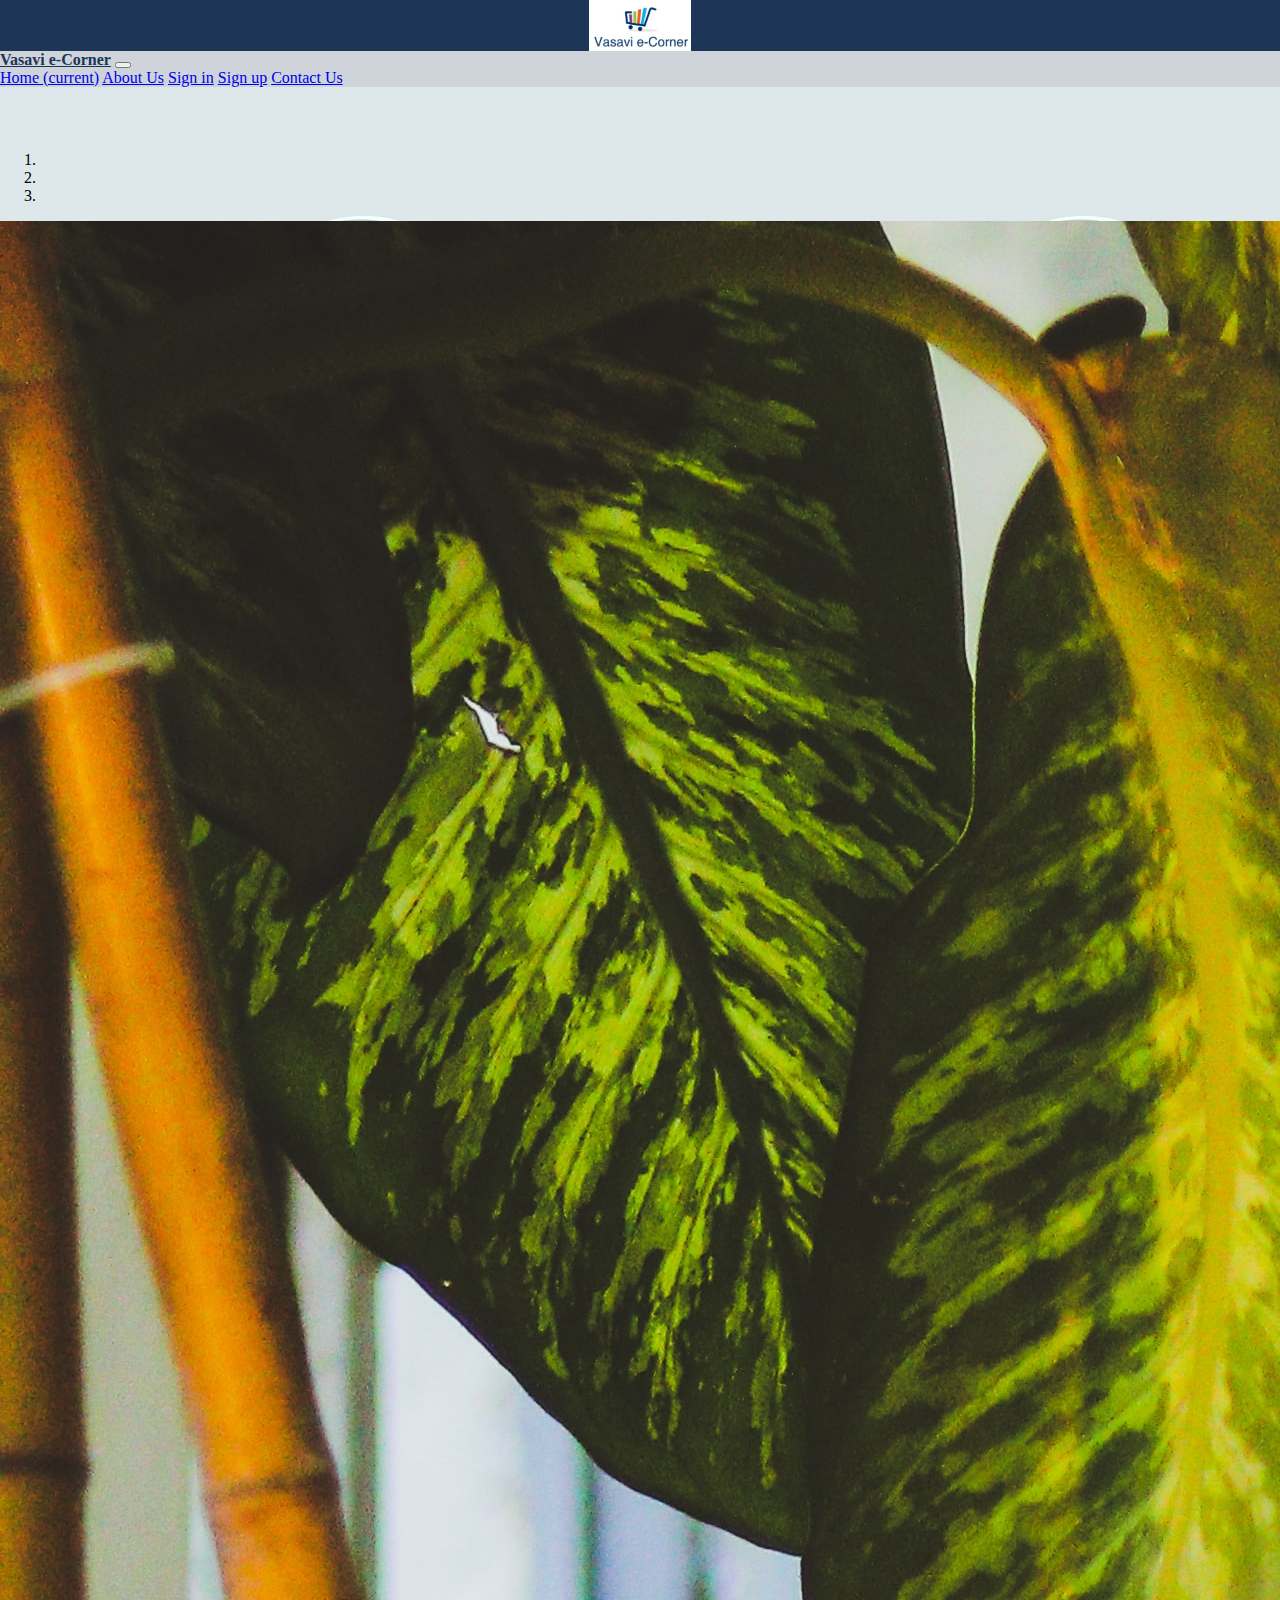
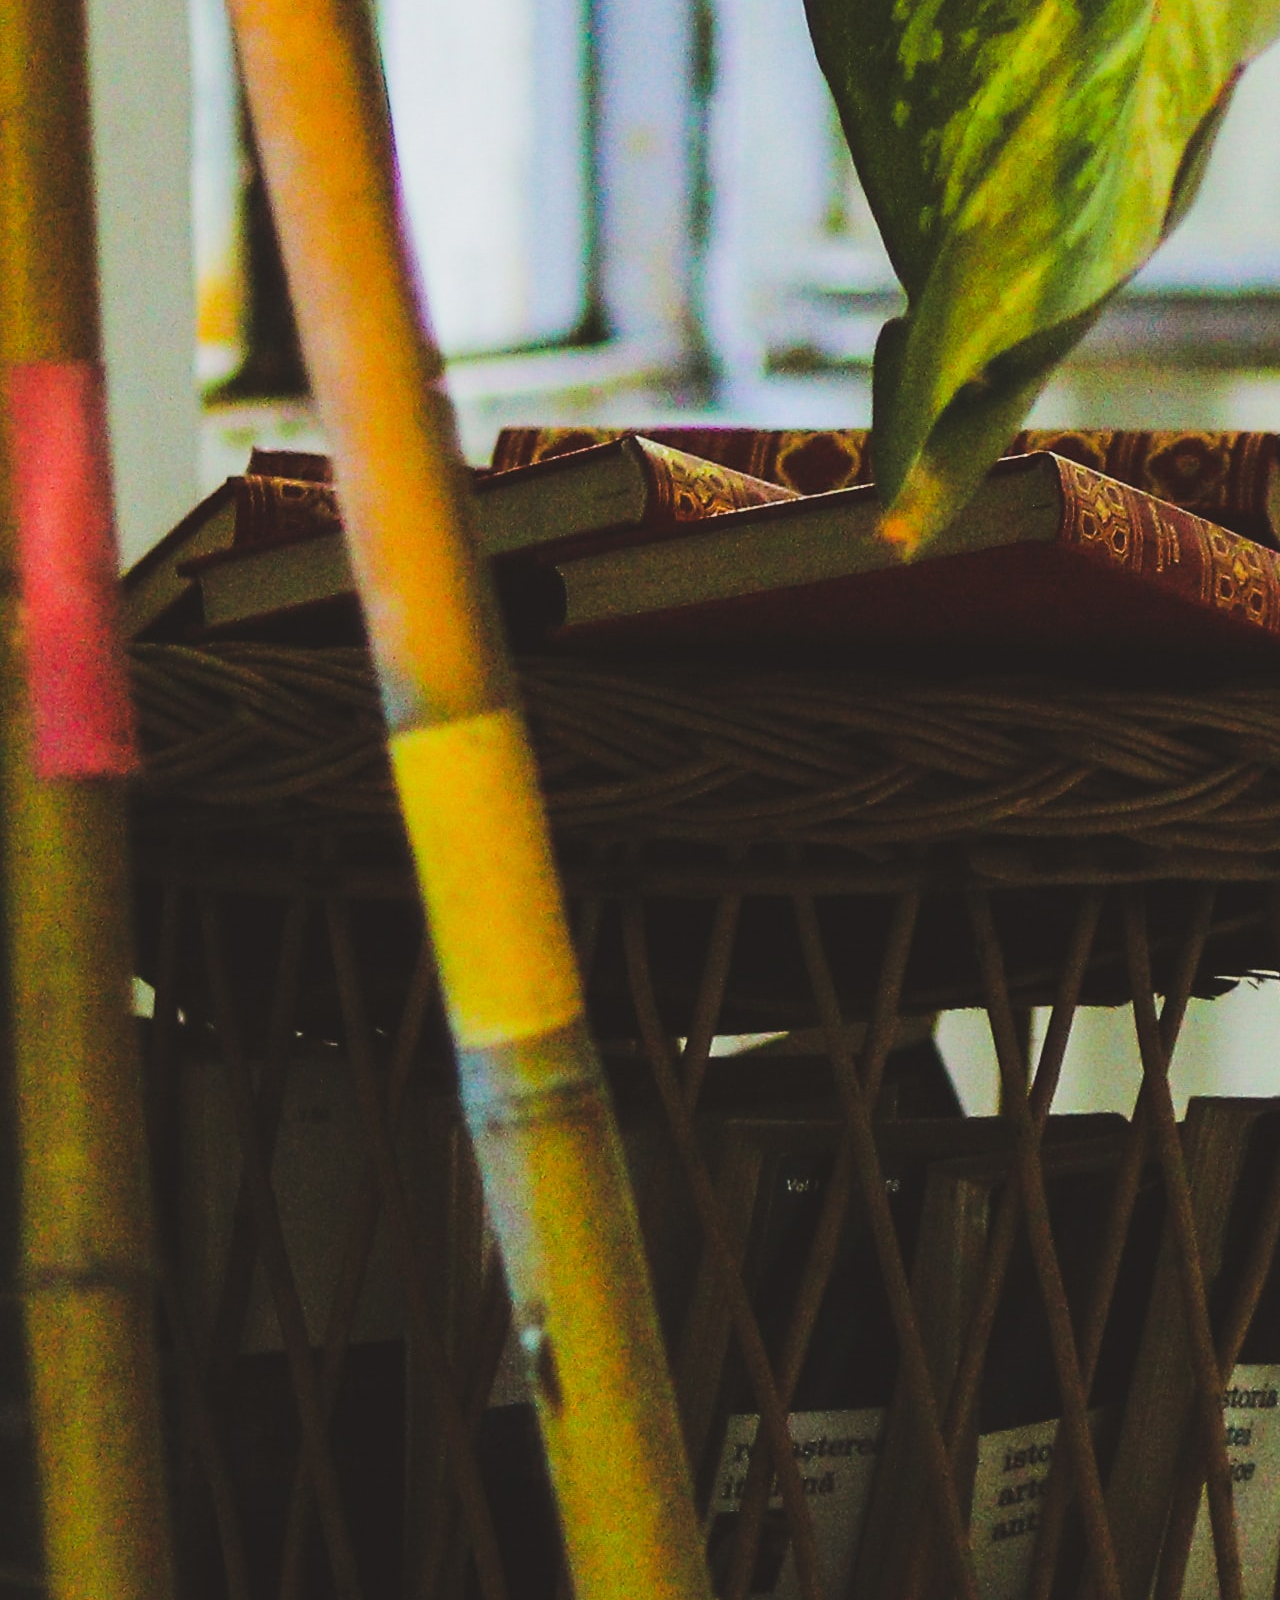
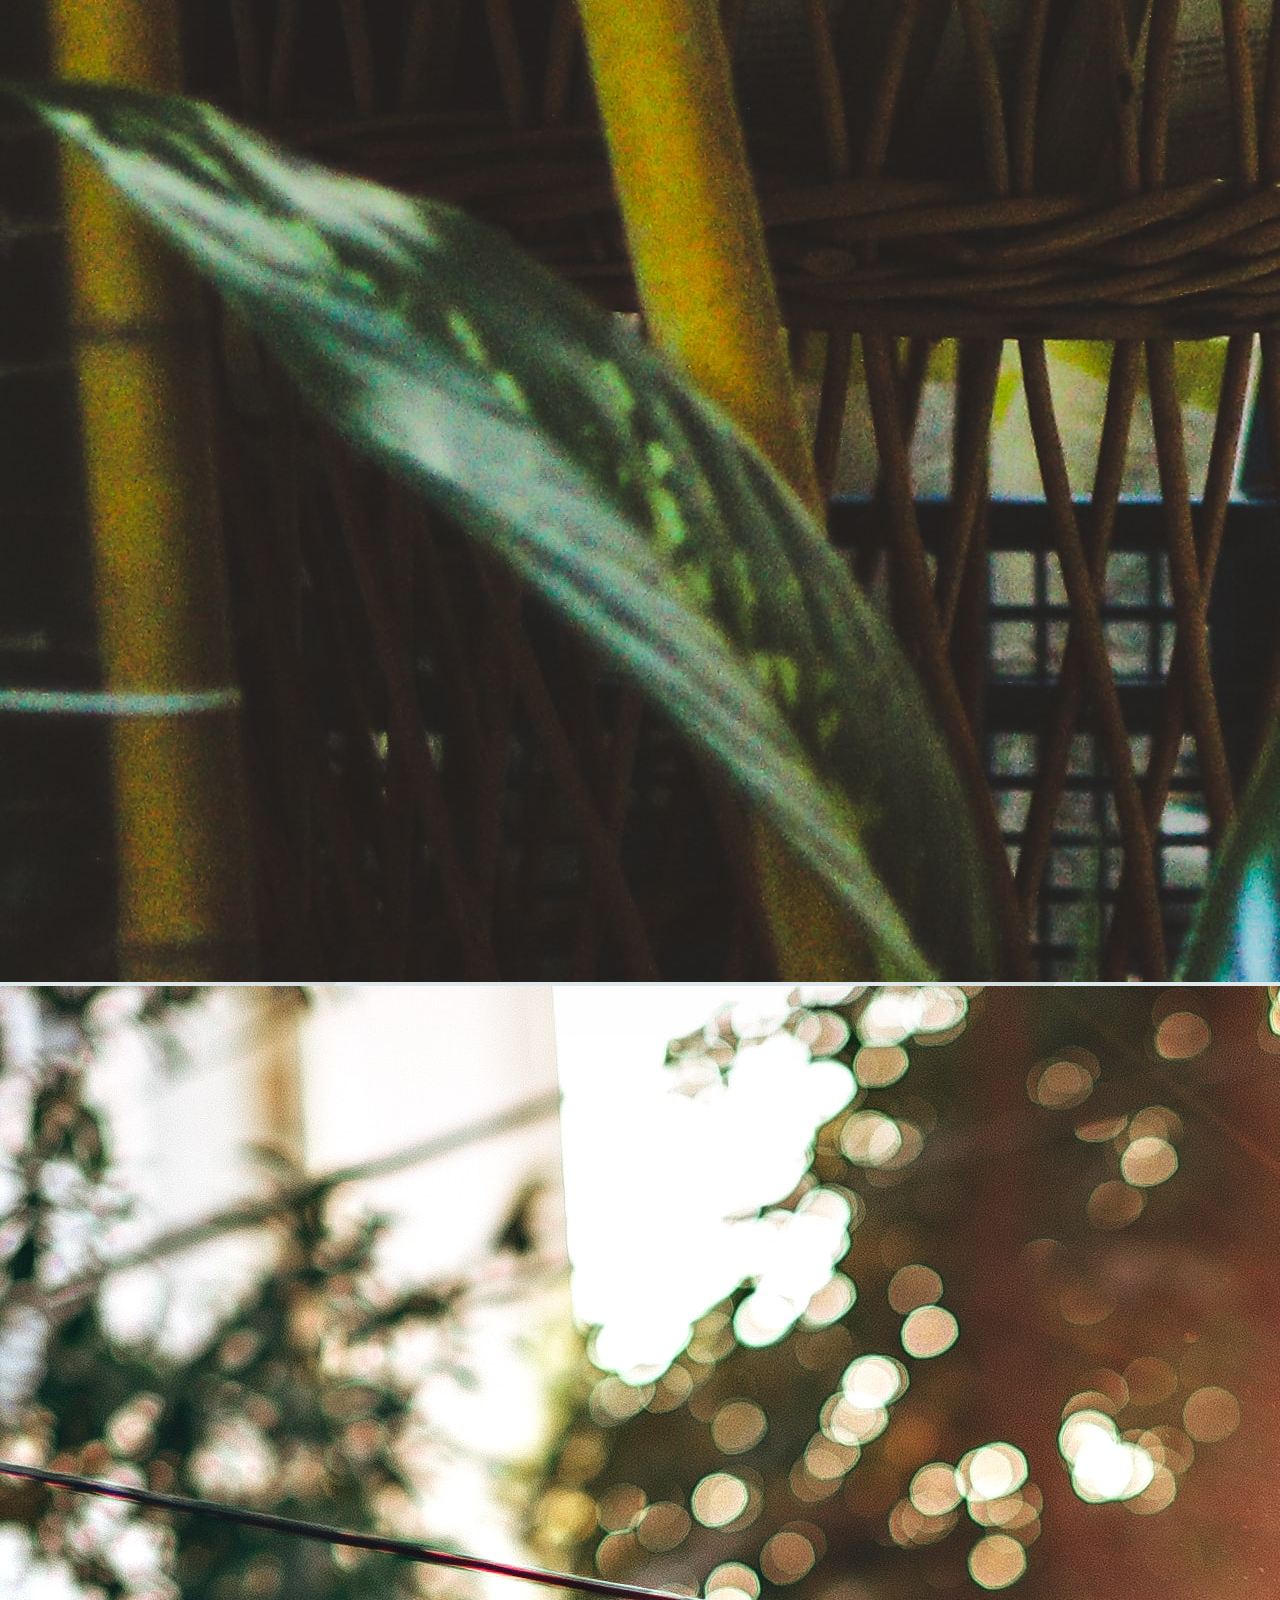
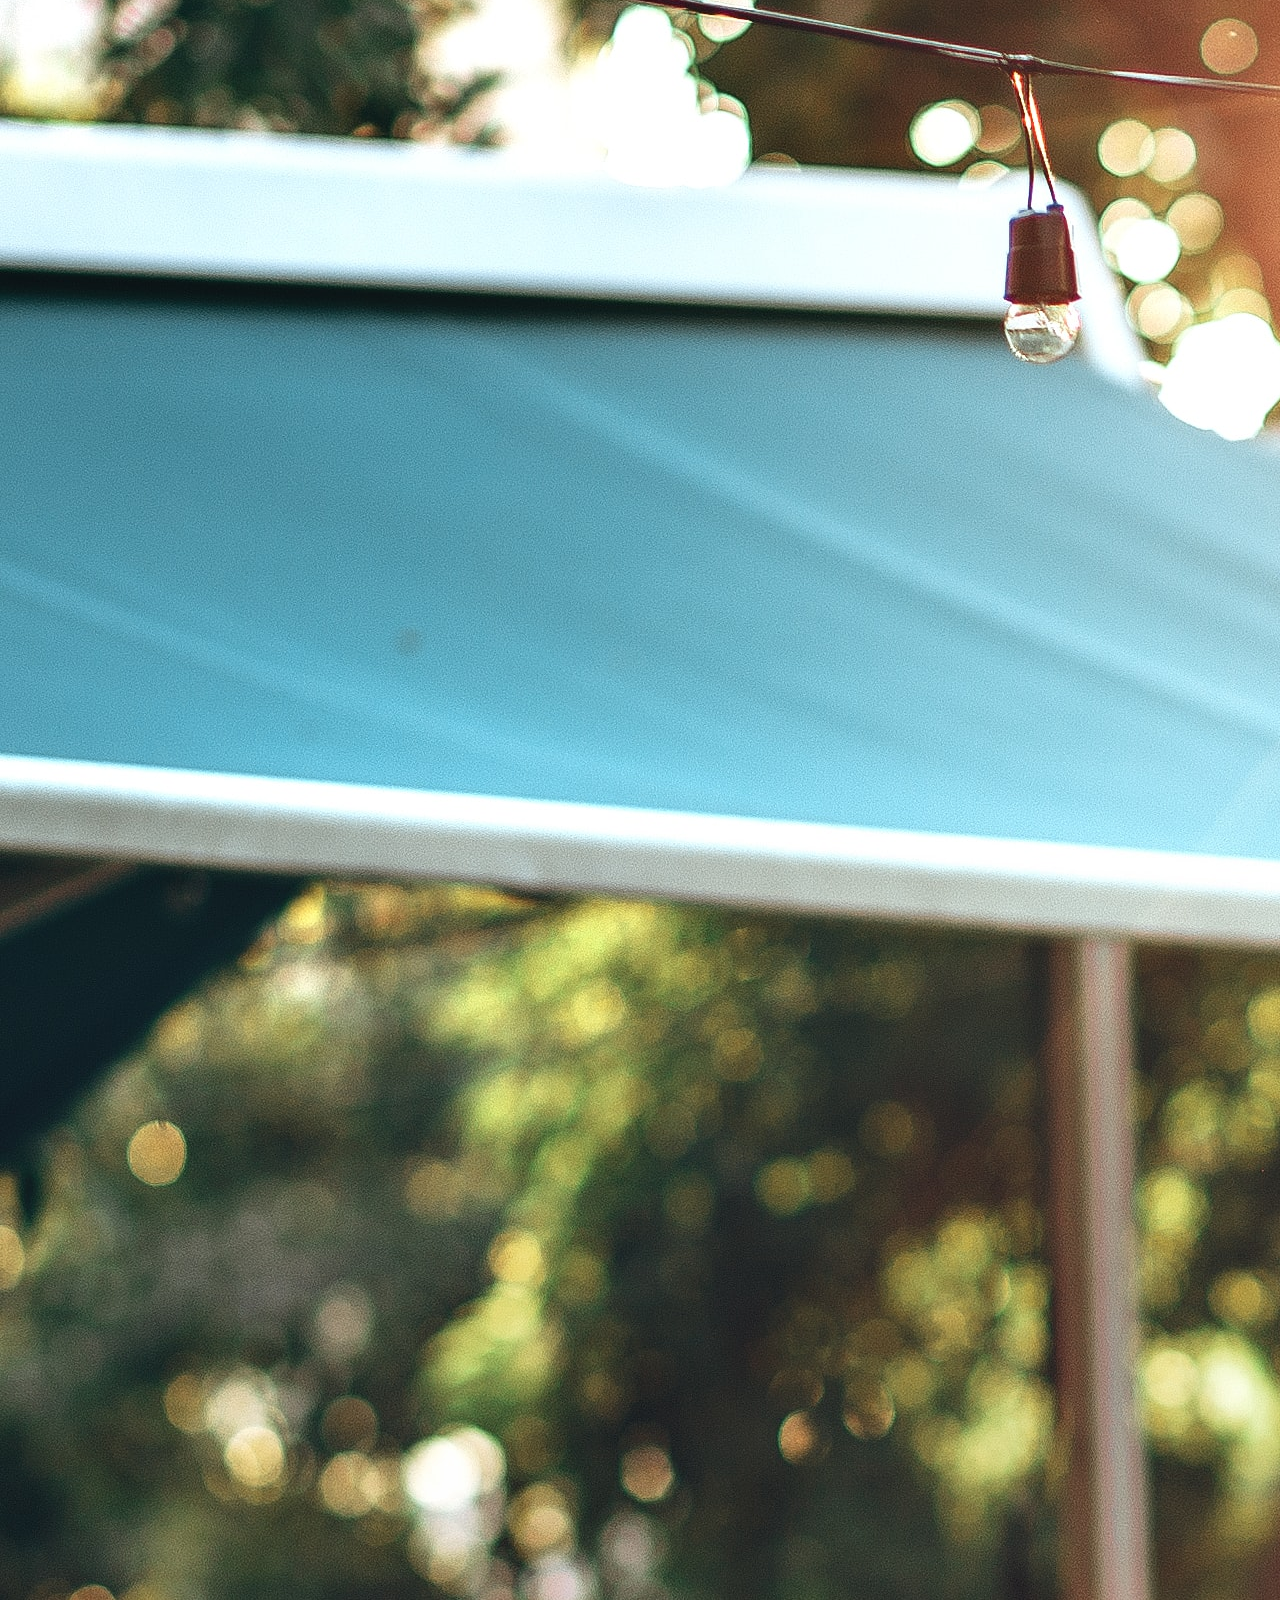
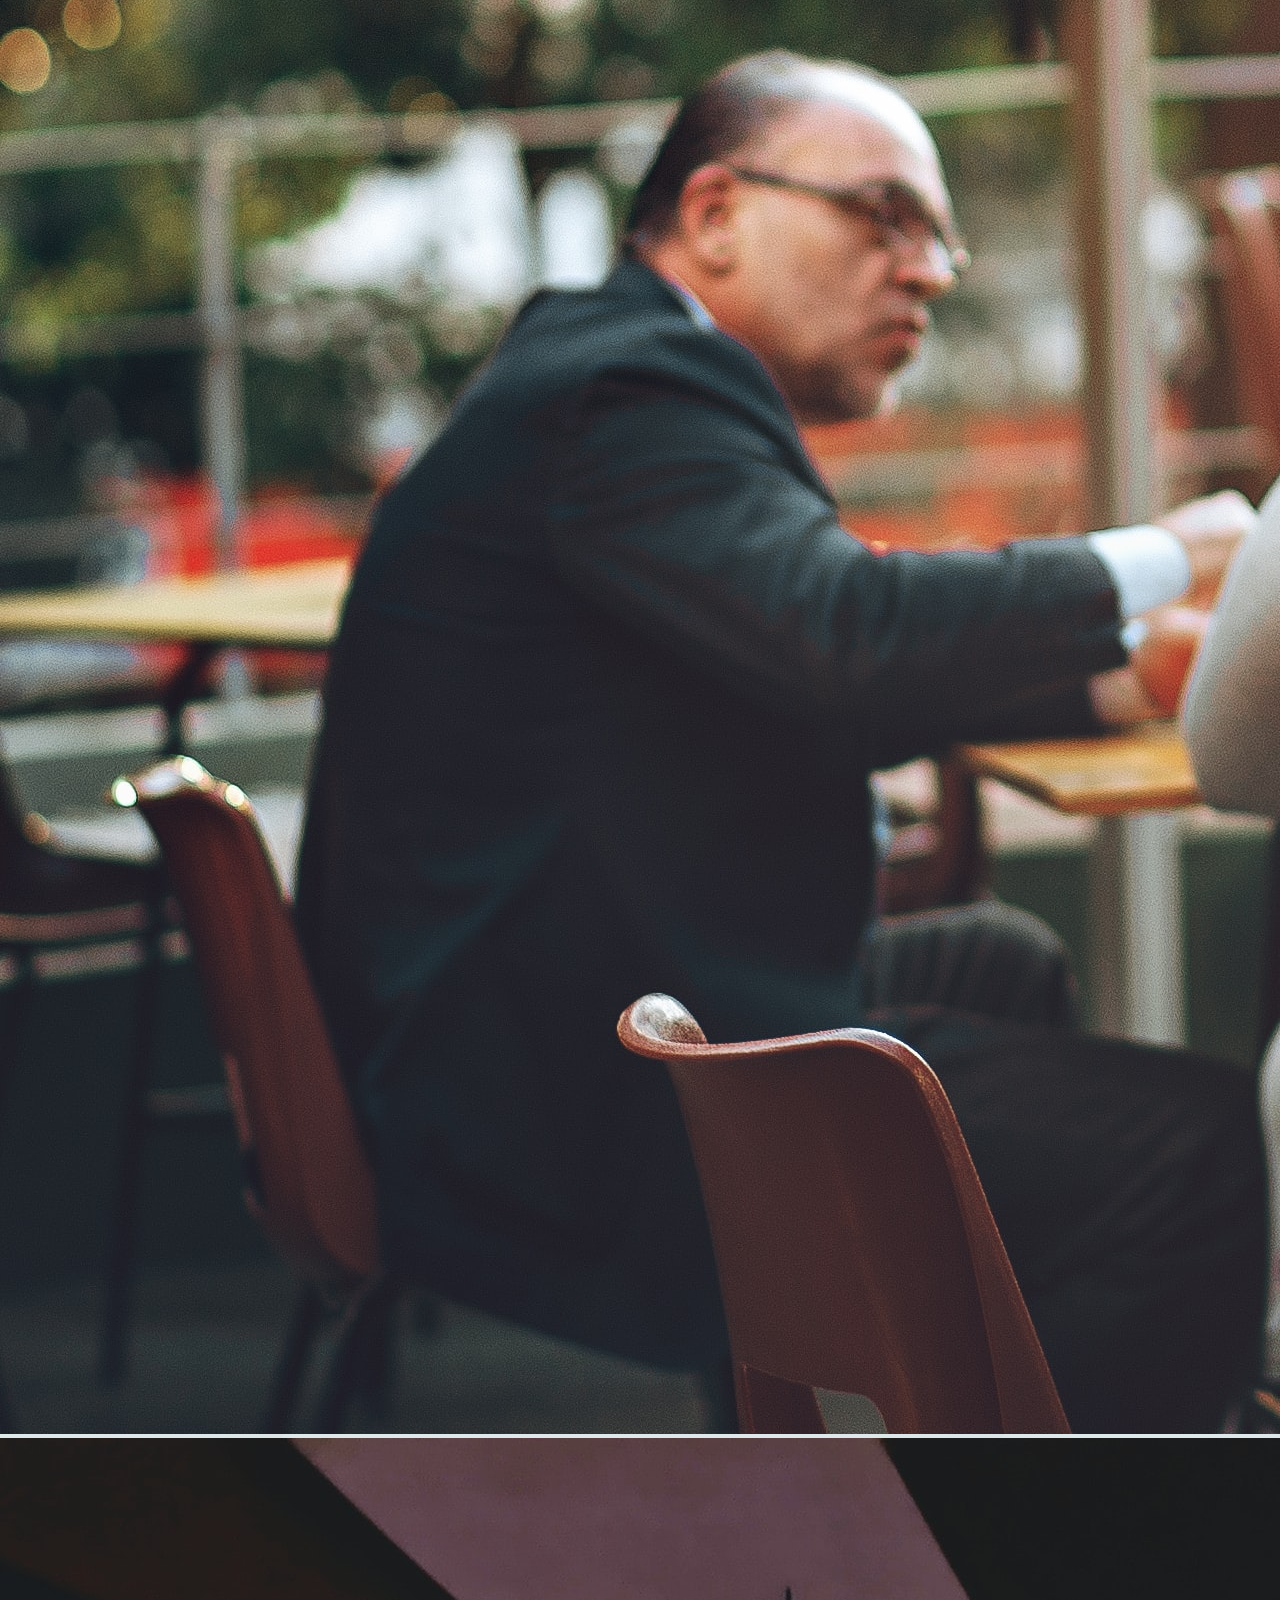
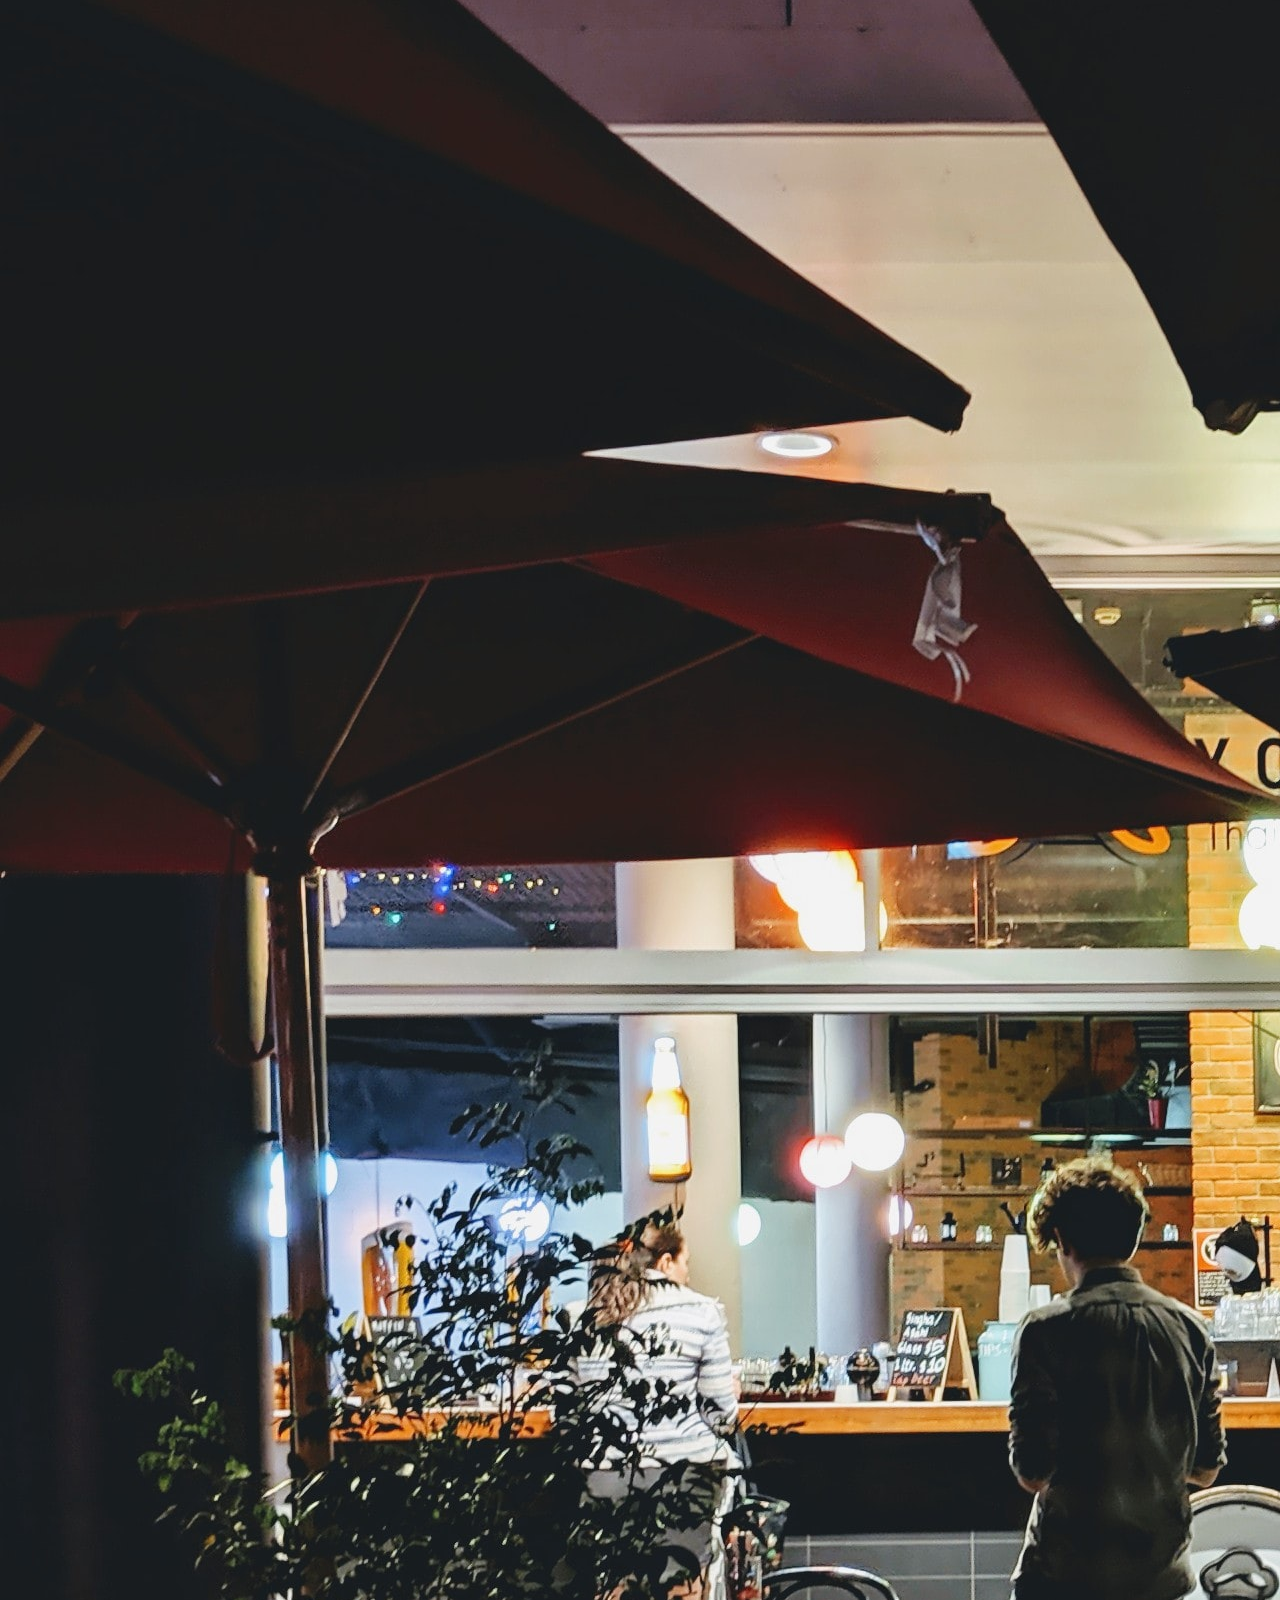
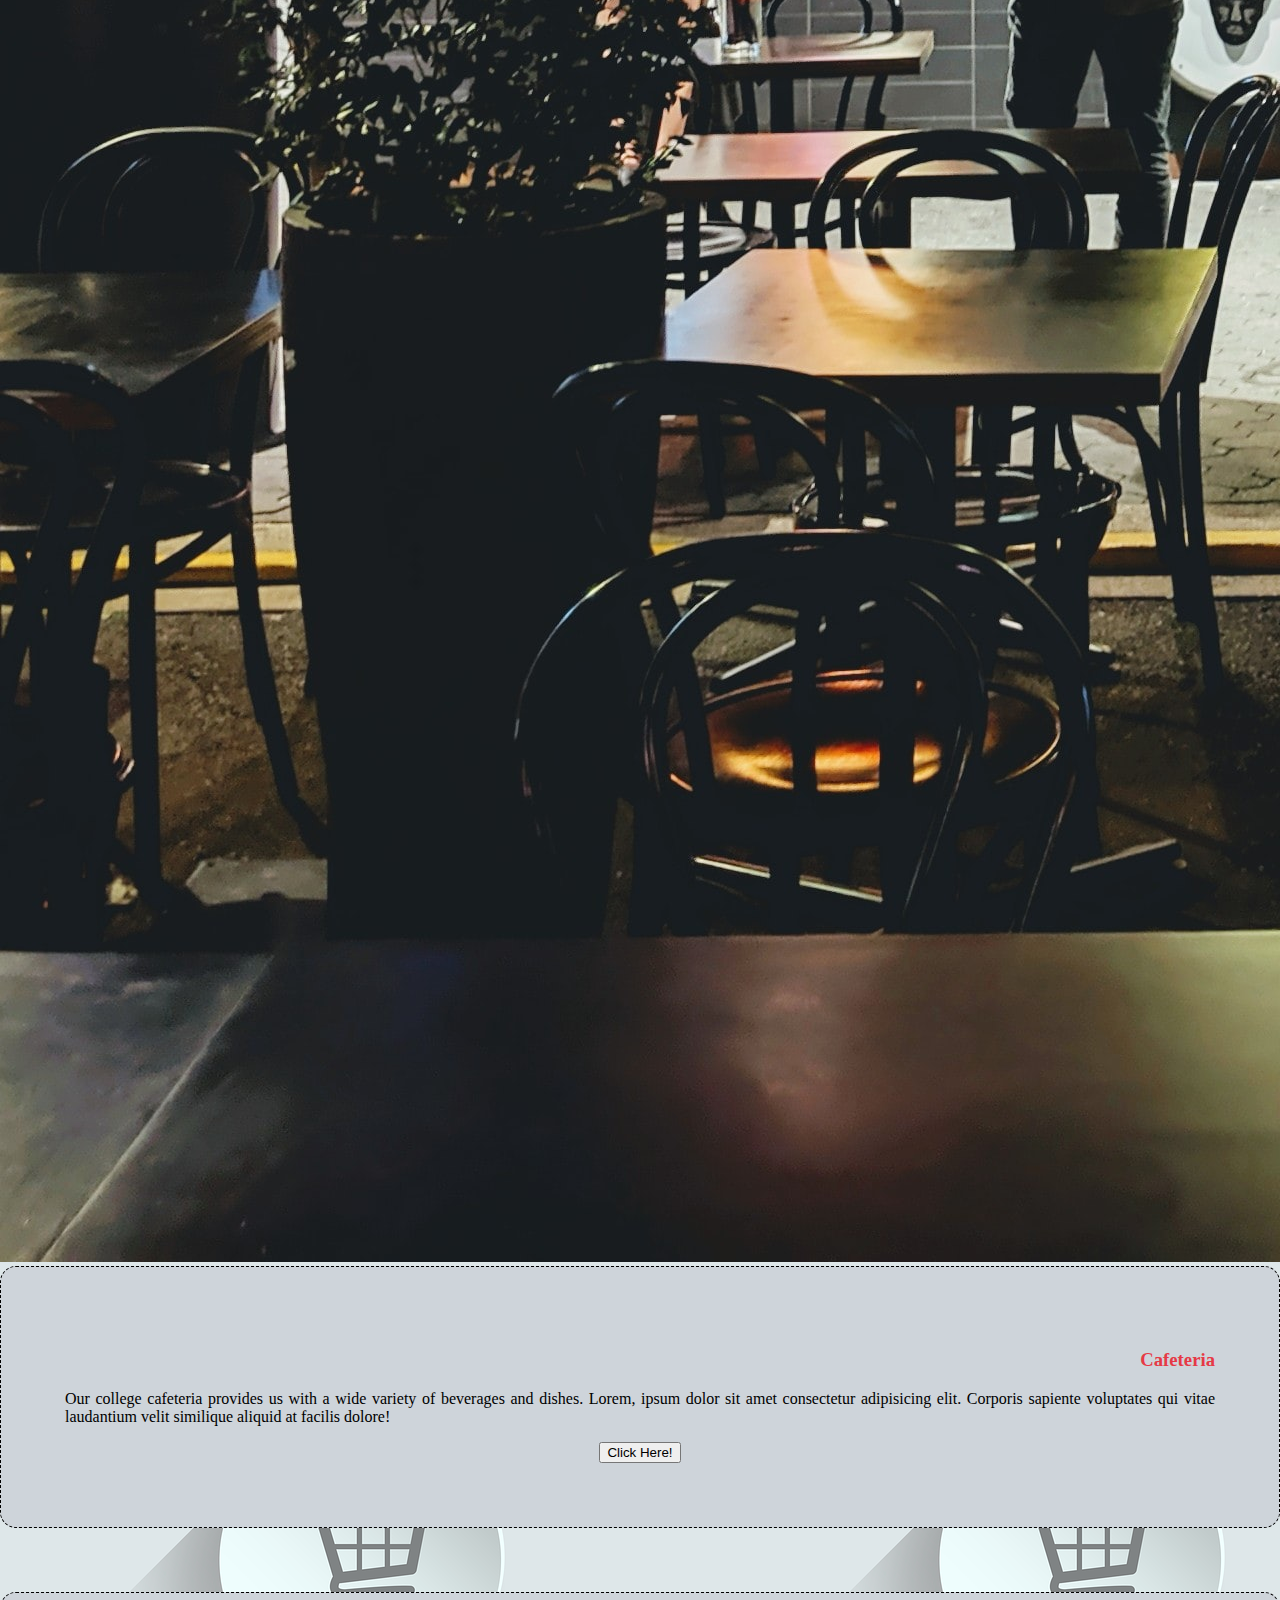
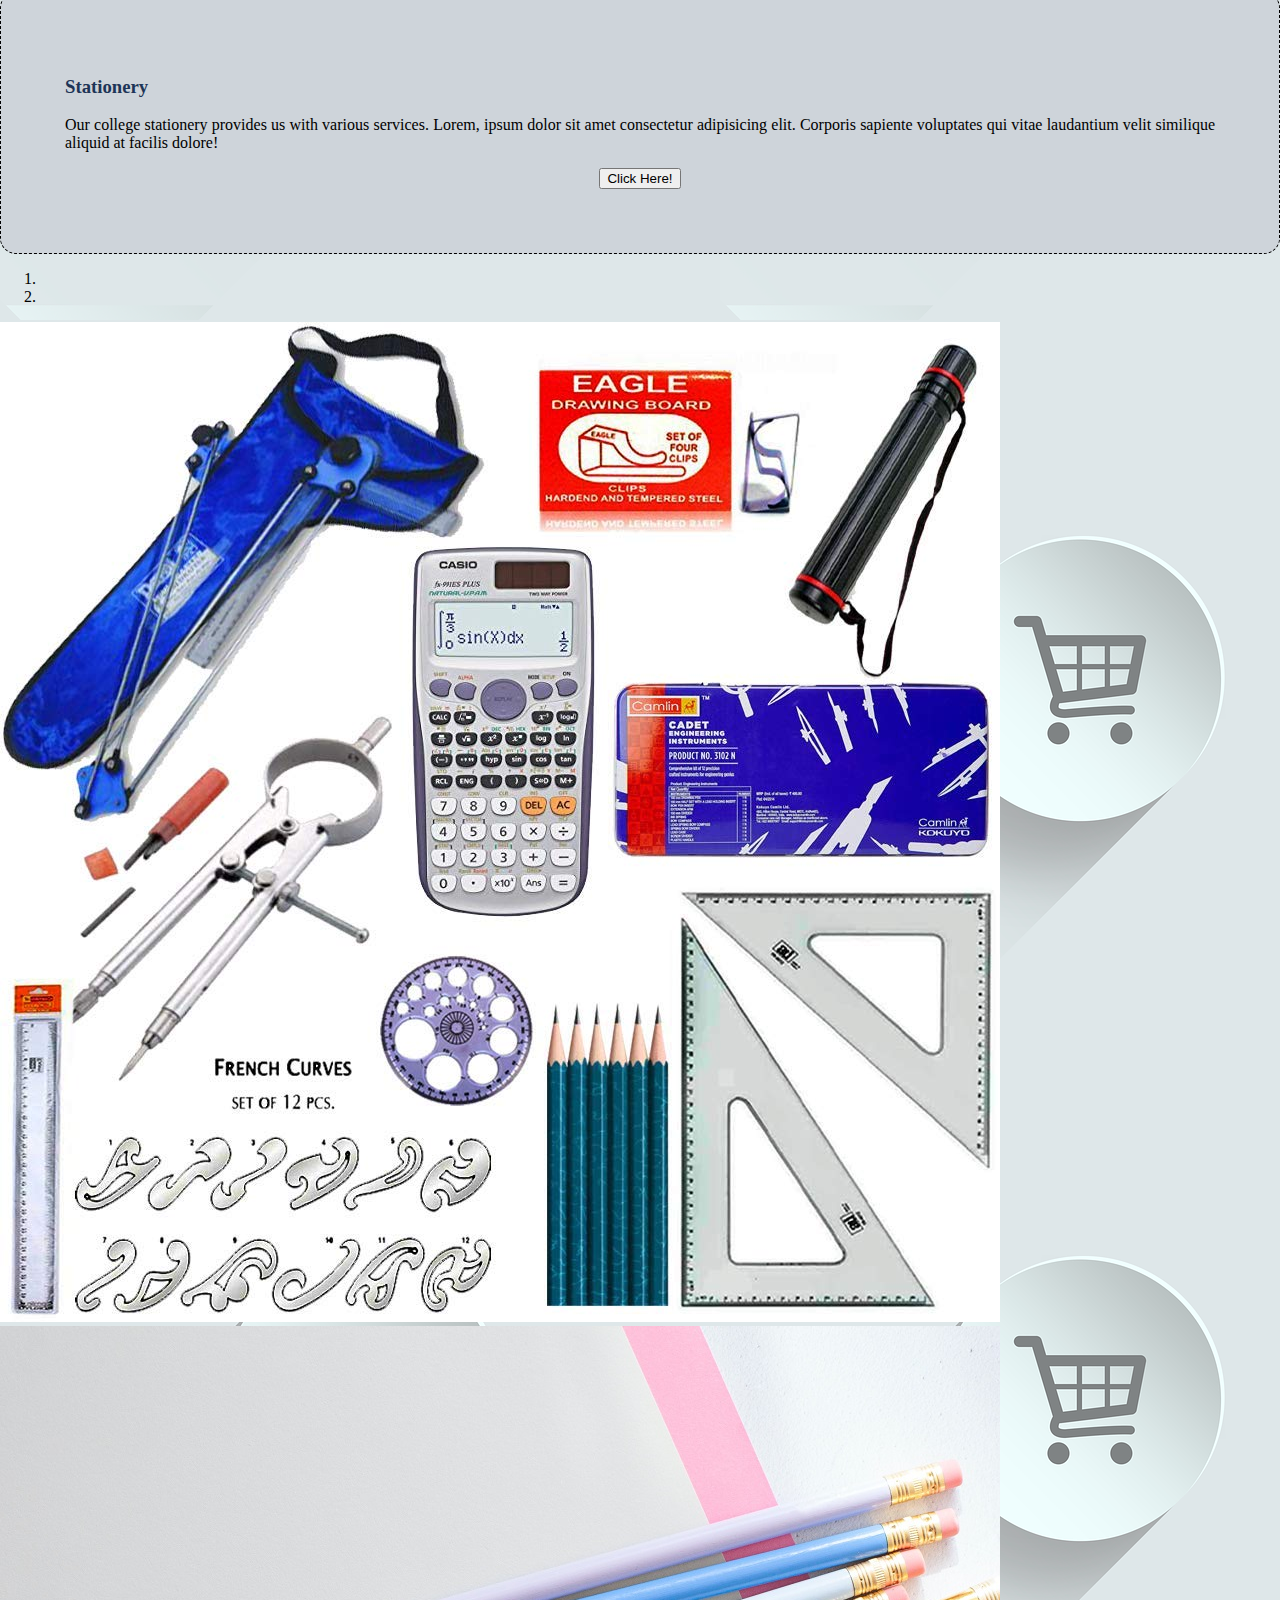
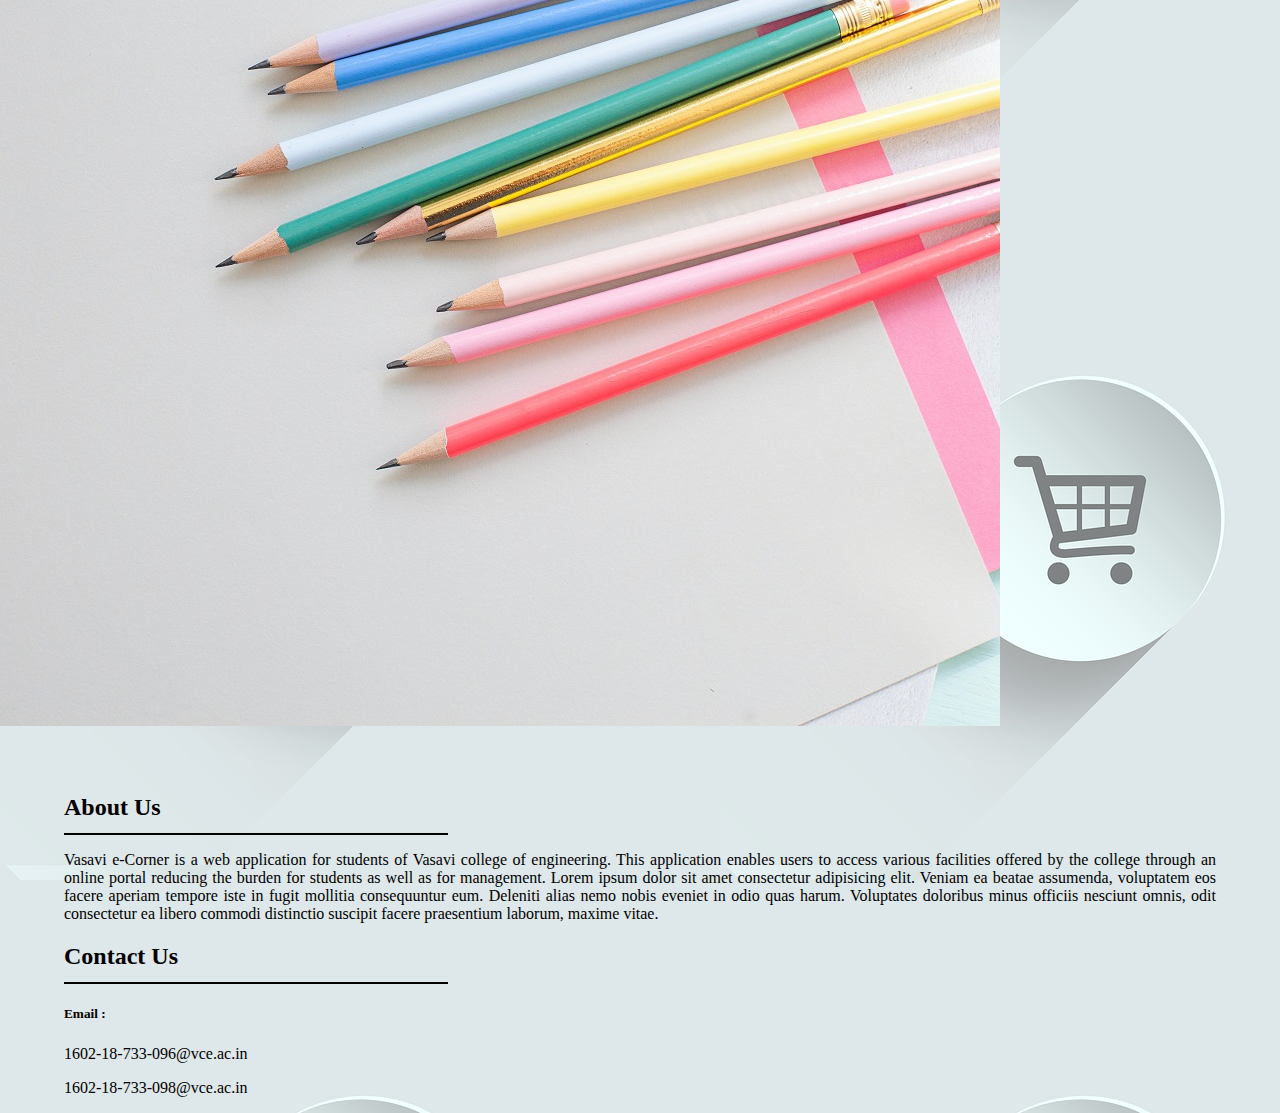
<file: Mini Project/index.html>
<!DOCTYPE html>
<html lang="en">

<head>
  <meta charset="UTF-8">
  <meta name="viewport" content="width=device-width, initial-scale=1.0">
  <link rel="stylesheet" href="https://cdn.jsdelivr.net/npm/bootstrap@4.5.3/dist/css/bootstrap.min.css"
    integrity="sha384-TX8t27EcRE3e/ihU7zmQxVncDAy5uIKz4rEkgIXeMed4M0jlfIDPvg6uqKI2xXr2" crossorigin="anonymous">
    <script src="index_js.js"></script>
    <link rel="stylesheet" href="index_css.css">
  <title>Vasavi e-Corner</title>
</head>

<body>
  <header>
    <img id="logo" src="images/logo.jpg" alt="Logo">
  </header>

  <nav id="nav1" class="navbar navbar-collapse navbar-light sticky-top navbar-expand-lg">
    <a class="navbar-brand" href="#" style="color: #1d3557; font-weight: 650;">Vasavi e-Corner</a>
    <button class="navbar-toggler" type="button" data-toggle="collapse" data-target="#navbarNav"
      aria-controls="navbarNav" aria-expanded="false" aria-label="Toggle navigation">
      <span class="navbar-toggler-icon"></span>
    </button>

    <div class="collapse navbar-collapse" id="navbarNav">
      <div class="navbar-nav">
        <a class="nav-item nav-link active" href="#">Home <span class="sr-only">(current)</span></a>
        <a class="nav-item nav-link" href="#aboutus">About Us</a>
        <a class="nav-item nav-link" href="login.html">Sign in</a>
        <a class="nav-item nav-link" href="signup.html">Sign up</a>
        <a class="nav-item nav-link" href="#contactus">Contact Us</a>

      </div>
    </div>

  </nav>

    <div id="canteencontainer" class="container">
      <div class="row align-items-center">
        <div class="col-md-6">
          <!-- <img class="img-fluid" id="canteen" src="images/Canteen.jpg" alt="Canteen"> -->

          <div id="canteencarousel" class="carousel slide" data-ride="carousel">
            <ol class="carousel-indicators">
              <li data-target="#carouselExampleIndicators" data-slide-to="0" class="active"></li>
              <li data-target="#carouselExampleIndicators" data-slide-to="1"></li>
              <li data-target="#carouselExampleIndicators" data-slide-to="2"></li>
            </ol>
            <div class="carousel-inner">
              <div class="carousel-item active">
                <img class="d-block w-100" src="images/cafe1.jpg" alt="First slide">
              </div>
              <div class="carousel-item">
                <img class="d-block w-100" src="images/cafe2.jpg" alt="Second slide">
              </div>
              <div class="carousel-item">
                <img class="d-block w-100" src="images/cafe3.jpg" alt="Third slide">
              </div>
            </div>
          </div>
        </div>
        <div class="col-md-6">
          <section id="canteeninfo">
            <h3 style="text-align: right; color: #e63946;">Cafeteria</h3>
            <p>Our college cafeteria provides us with a wide variety of beverages and dishes. Lorem, ipsum dolor sit amet consectetur adipisicing elit. Corporis sapiente voluptates qui vitae laudantium velit similique aliquid at facilis dolore!</p>
            <center><button type="button" class="btn btn-outline-danger" onclick="clickEvent1()">Click Here!</button></center>
          </section>
        </div>
      </div>
    </div>

    <div id="stationerycontainer" class="container">
      <div class="row align-items-center">
        <div class="col-md-6">
          <section id="stationeryinfo">
            <h3 style="text-align: left; color: #1d3557;">Stationery</h3>
            <p>Our college stationery provides us with various services. Lorem, ipsum dolor sit amet consectetur adipisicing elit. Corporis sapiente voluptates qui vitae laudantium velit similique aliquid at facilis dolore!</p>
            <center><button type="button" class="btn btn-outline-primary" onclick="clickEvent2()">Click Here!</button></center>
          </section>
        </div>
        <div class="col-md-6">
          <!-- <img class="img-fluid" id="stationery" src="images/Stationery.jpg" alt="Stationery"> -->
          <div id="stationerycarousel" class="carousel slide" data-ride="carousel">
            <ol class="carousel-indicators">
              <li data-target="#carouselExampleIndicators" data-slide-to="0" class="active"></li>
              <li data-target="#carouselExampleIndicators" data-slide-to="1"></li>
              <!-- <li data-target="#carouselExampleIndicators" data-slide-to="2"></li> -->
            </ol>
            <div class="carousel-inner">
              <div class="carousel-item active">
                <img class="d-block w-100" src="images/stat1.jpg" alt="First slide">
              </div>
              <div class="carousel-item">
                <img class="d-block w-100" src="images/stat2.jpg" alt="Second slide">
              </div>
            </div>
          </div>


        </div>
      </div>
    </div>

    <div id="aboutus">
      <h2 >About Us</h2>
      <p>
        Vasavi e-Corner is a web application for students of Vasavi college of engineering. This application enables users to access various facilities offered by the college through an online portal reducing the burden for students as well as for management. Lorem ipsum dolor sit amet consectetur adipisicing elit. Veniam ea beatae assumenda, voluptatem eos facere aperiam tempore iste in fugit mollitia consequuntur eum. Deleniti alias nemo nobis eveniet in odio quas harum. Voluptates doloribus minus officiis nesciunt omnis, odit consectetur ea libero commodi distinctio suscipit facere praesentium laborum, maxime vitae.
      </p>
    </div>

    <div id="contactus">
      <h2 >Contact Us</h2>
      <h5>Email : </h5>
      <p>1602-18-733-096@vce.ac.in</p>
      <p>1602-18-733-098@vce.ac.in</p>
    </div>




    <script src="https://code.jquery.com/jquery-3.5.1.slim.min.js" integrity="sha384-DfXdz2htPH0lsSSs5nCTpuj/zy4C+OGpamoFVy38MVBnE+IbbVYUew+OrCXaRkfj" crossorigin="anonymous"></script>
    <script src="https://cdn.jsdelivr.net/npm/bootstrap@4.5.3/dist/js/bootstrap.bundle.min.js" integrity="sha384-ho+j7jyWK8fNQe+A12Hb8AhRq26LrZ/JpcUGGOn+Y7RsweNrtN/tE3MoK7ZeZDyx" crossorigin="anonymous"></script>
</body>

</html>
</file>
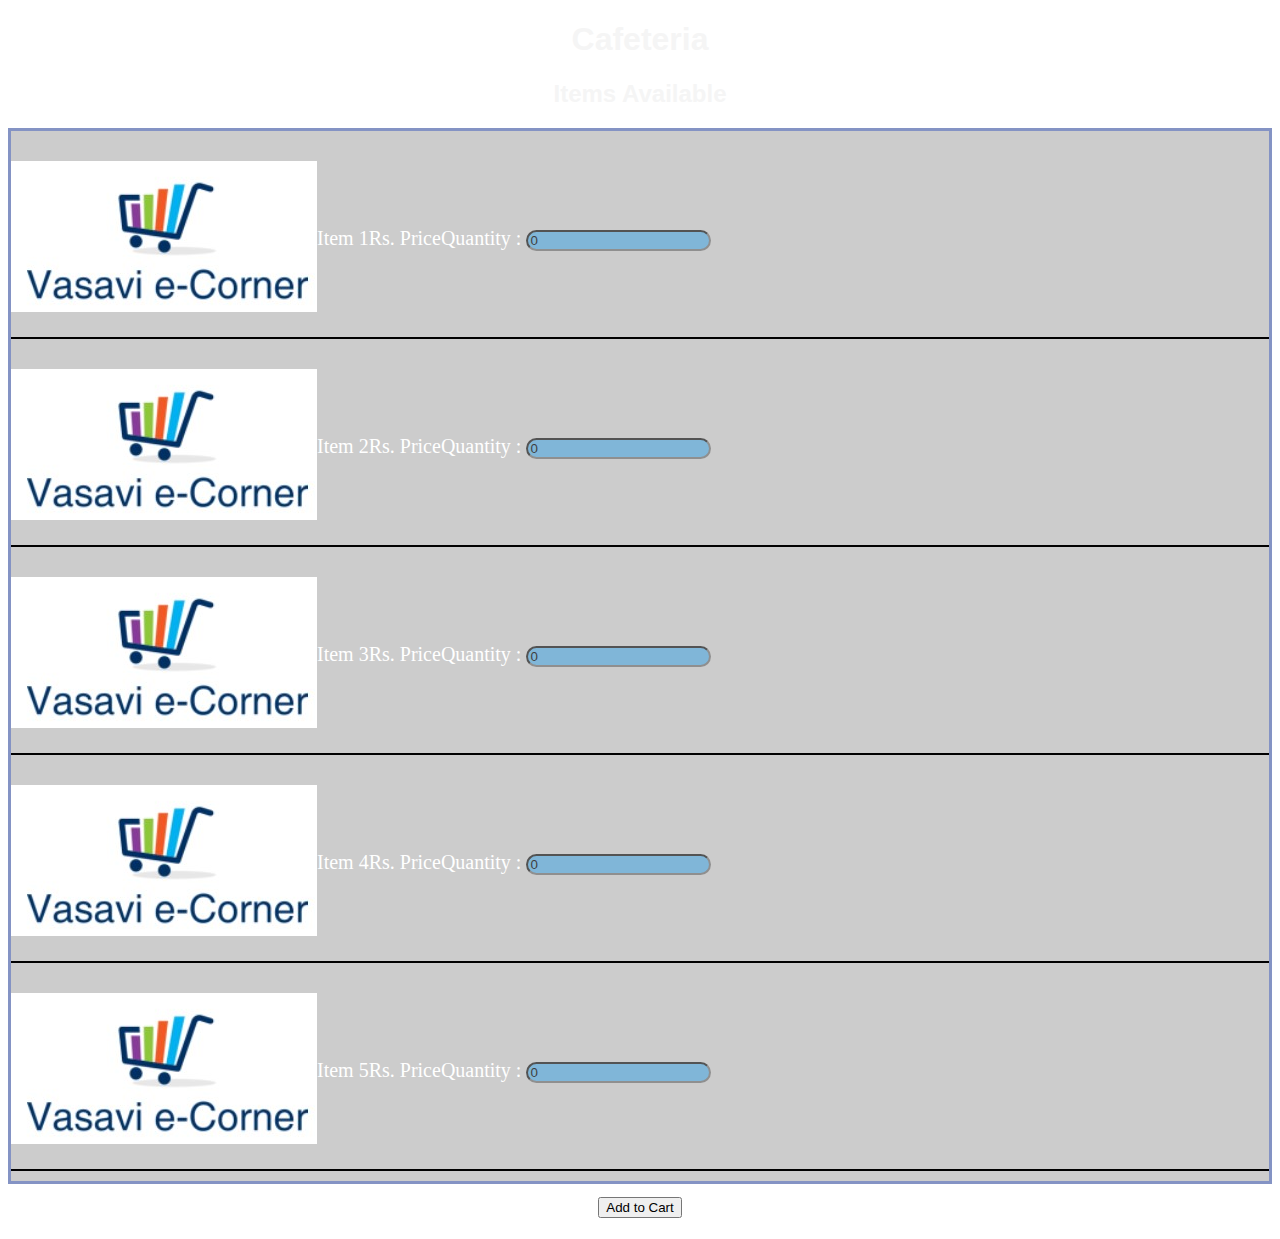
<file: Mini Project/cafeteria.html>
<!DOCTYPE html>
<html lang="en">

<head>
    <meta charset="UTF-8">
    <meta name="viewport" content="width=device-width, initial-scale=1.0">
    <link rel="stylesheet" href="https://cdn.jsdelivr.net/npm/bootstrap@4.5.3/dist/css/bootstrap.min.css"
        integrity="sha384-TX8t27EcRE3e/ihU7zmQxVncDAy5uIKz4rEkgIXeMed4M0jlfIDPvg6uqKI2xXr2" crossorigin="anonymous">

    <link rel="stylesheet" href="cafeteria.css">
    <title>cafeteria</title>
</head>

<body>
    <header>
        <h1>
            Cafeteria
        </h1>
        <h2>
            Items Available
        </h2>
    </header>

    <div id="stationeryitems" class="container">
        <div class="row " id="row1">
            <div class="col">
                <img src="images/logo.jpg" alt="tem1">

            </div>
            <div class="col">
                <p class="items_disp">Item 1 </p>
            </div>

            <div class="col">
                <p class="items_disp">Rs. Price</p>
            </div>

            <div class="col">
                <label for="item1">Quantity :</label>
                <input type="number" name="item1" id="item1" value="0">
            </div>

        </div>
        <div class="row " id="row1">
            <div class="col">
                <img src="images/logo.jpg" alt="Item2">

            </div>
            <div class="col">
                <p class="items_disp">Item 2</p>
            </div>

            <div class="col">
                <p class="items_disp">Rs. Price</p>
            </div>

            <div class="col">
                <label for="item1">Quantity :</label>
                <input type="number" name="item1" id="item1" value="0">
            </div>

        </div>
        <div class="row " id="row1">
            <div class="col">
                <img src="images/logo.jpg" alt="Item3">

            </div>
            <div class="col">
                <p class="items_disp">Item 3</p>
            </div>

            <div class="col">
                <p class="items_disp">Rs. Price</p>
            </div>

            <div class="col">
                <label for="item1">Quantity :</label>
                <input type="number" name="item1" id="item1" value="0">
            </div>

        </div>

        <div class="row " id="row1">
            <div class="col">
                <img src="images/logo.jpg" alt="Item3">

            </div>
            <div class="col">
                <p class="items_disp">Item 4</p>
            </div>

            <div class="col">
                <p class="items_disp">Rs. Price</p>
            </div>

            <div class="col">
                <label for="item1">Quantity :</label>
                <input type="number" name="item1" id="item1" value="0">
            </div>

        </div>

        <div class="row " id="row1">
            <div class="col">
                <img src="images/logo.jpg" alt="Item3">

            </div>
            <div class="col">
                <p class="items_disp">Item 5</p>
            </div>

            <div class="col">
                <p class="items_disp">Rs. Price</p>
            </div>

            <div class="col">
                <label for="item1">Quantity :</label>
                <input type="number" name="item1" id="item1" value="0">
            </div>

        </div>


    </div>
    <center><button type="button" class="btn btn-outline-danger">Add to Cart</button></center>


    <script src="https://code.jquery.com/jquery-3.5.1.slim.min.js"
        integrity="sha384-DfXdz2htPH0lsSSs5nCTpuj/zy4C+OGpamoFVy38MVBnE+IbbVYUew+OrCXaRkfj"
        crossorigin="anonymous"></script>
    <script src="https://cdn.jsdelivr.net/npm/bootstrap@4.5.3/dist/js/bootstrap.bundle.min.js"
        integrity="sha384-ho+j7jyWK8fNQe+A12Hb8AhRq26LrZ/JpcUGGOn+Y7RsweNrtN/tE3MoK7ZeZDyx"
        crossorigin="anonymous"></script>
</body>

</html>
</file>
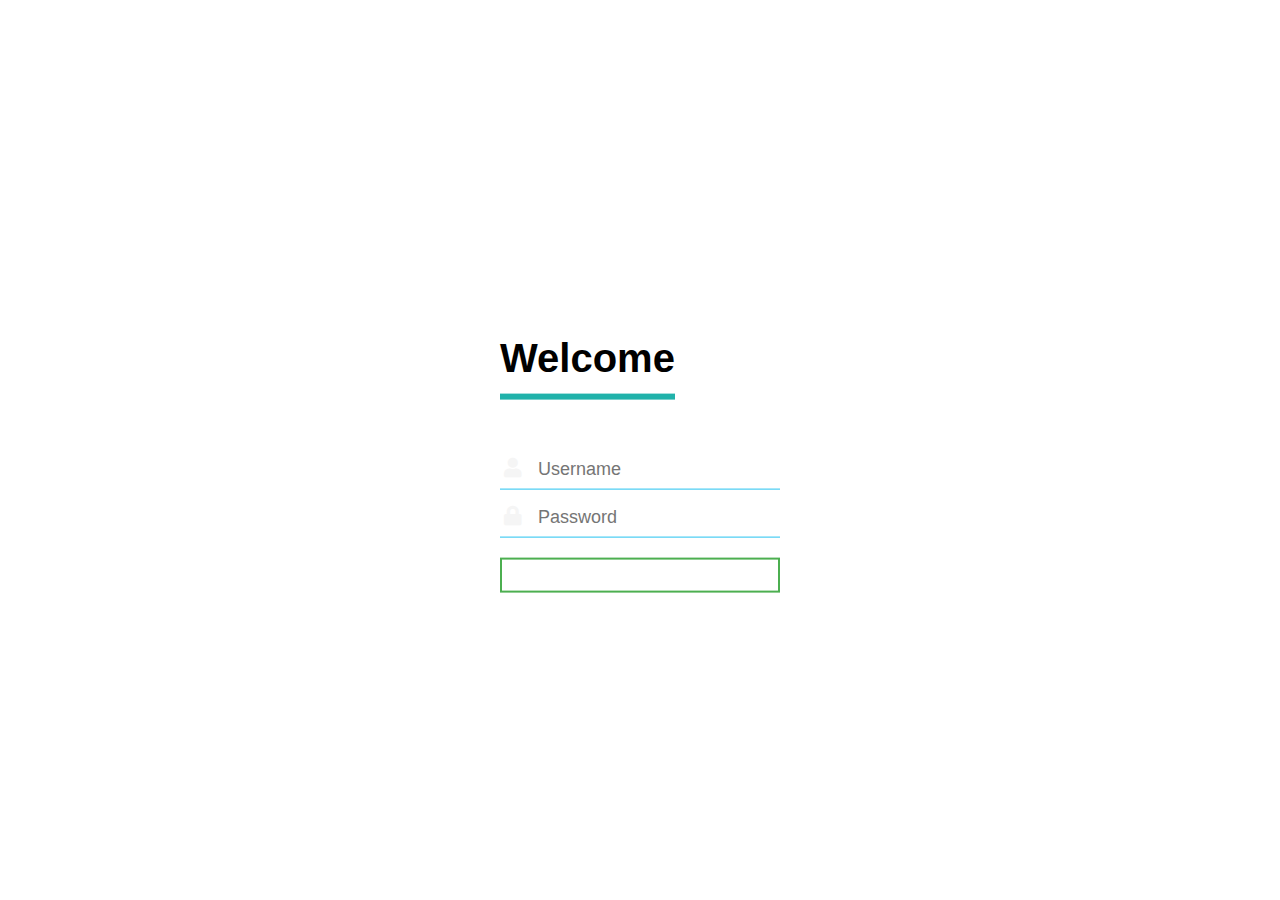
<file: Mini Project/login.html>
<!DOCTYPE html>
<html lang="en">
<head>
    <meta charset="UTF-8">
    <meta name="viewport" content="width=device-width, initial-scale=1.0">
    <link rel="stylesheet" href="https://cdn.jsdelivr.net/npm/bootstrap@4.5.3/dist/css/bootstrap.min.css" integrity="sha384-TX8t27EcRE3e/ihU7zmQxVncDAy5uIKz4rEkgIXeMed4M0jlfIDPvg6uqKI2xXr2" crossorigin="anonymous">
    <link rel="stylesheet" href="login.css">
    <title>Login</title>
</head>
<body>
    <div class="login-box">
        <h1> Welcome </h1>
     <form>
        <div class="form-group">
            <i class="fa fa-user" aria-hidden="true"></i>

          <input type="text" placeholder="Username" id="exampleInputEmail1" aria-describedby="emailHelp">

        </div>
        <div class="form-group">
            <i class="fa fa-lock" aria-hidden="true"></i>
          <input type="password" placeholder="Password" id="exampleInputPassword1">
        </div>


        <button type="submit" class="btn btn-primary">Login</button>


     </form>
     </div>





 <script src="https://code.jquery.com/jquery-3.5.1.slim.min.js" integrity="sha384-DfXdz2htPH0lsSSs5nCTpuj/zy4C+OGpamoFVy38MVBnE+IbbVYUew+OrCXaRkfj" crossorigin="anonymous"></script>
 <script src="https://cdn.jsdelivr.net/npm/popper.js@1.16.1/dist/umd/popper.min.js" integrity="sha384-9/reFTGAW83EW2RDu2S0VKaIzap3H66lZH81PoYlFhbGU+6BZp6G7niu735Sk7lN" crossorigin="anonymous"></script>
 <script src="https://cdn.jsdelivr.net/npm/bootstrap@4.5.3/dist/js/bootstrap.min.js" integrity="sha384-w1Q4orYjBQndcko6MimVbzY0tgp4pWB4lZ7lr30WKz0vr/aWKhXdBNmNb5D92v7s" crossorigin="anonymous"></script>
</body>
</html>
</file>
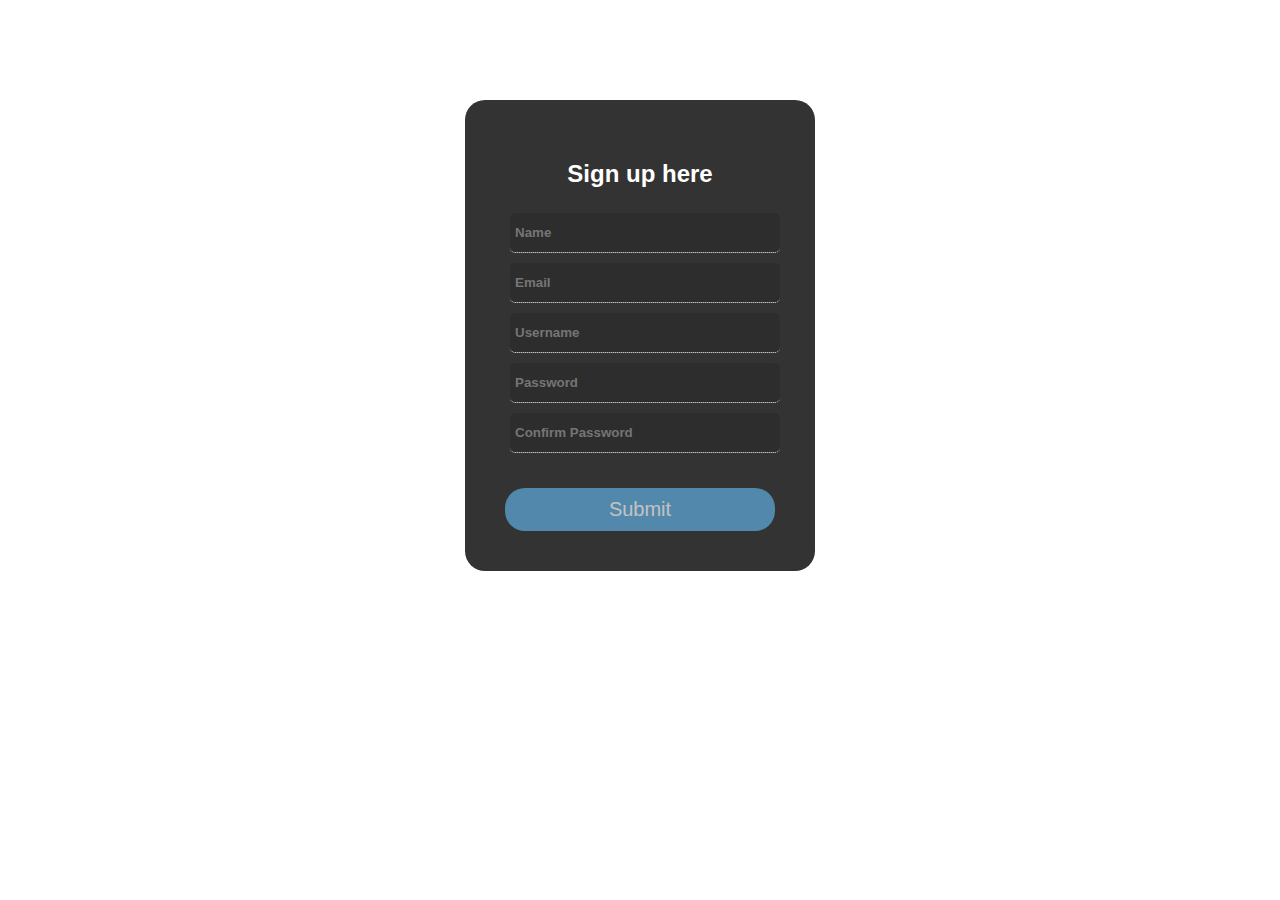
<file: Mini Project/signup.html>
<!DOCTYPE html>
<html lang="en">
<head>
    <meta charset="UTF-8">
    <meta name="viewport" content="width=device-width, initial-scale=1.0">
    <title>Document</title>
    <link rel="stylesheet" href="signup.css">
</head>
<body>
    <div class="wrap">
        <h2>Sign up here</h2>
        <form action="">
            <input type="text" placeholder="Name" required>
            <input type="text" placeholder="Email" required>
            <input type="text" placeholder="Username" required>
            <input type="password" placeholder="Password" required>
            <input type="password" placeholder="Confirm Password" required>
            <input type="submit" value="Submit">
        </form>



    </div>

</body>
</html>
</file>
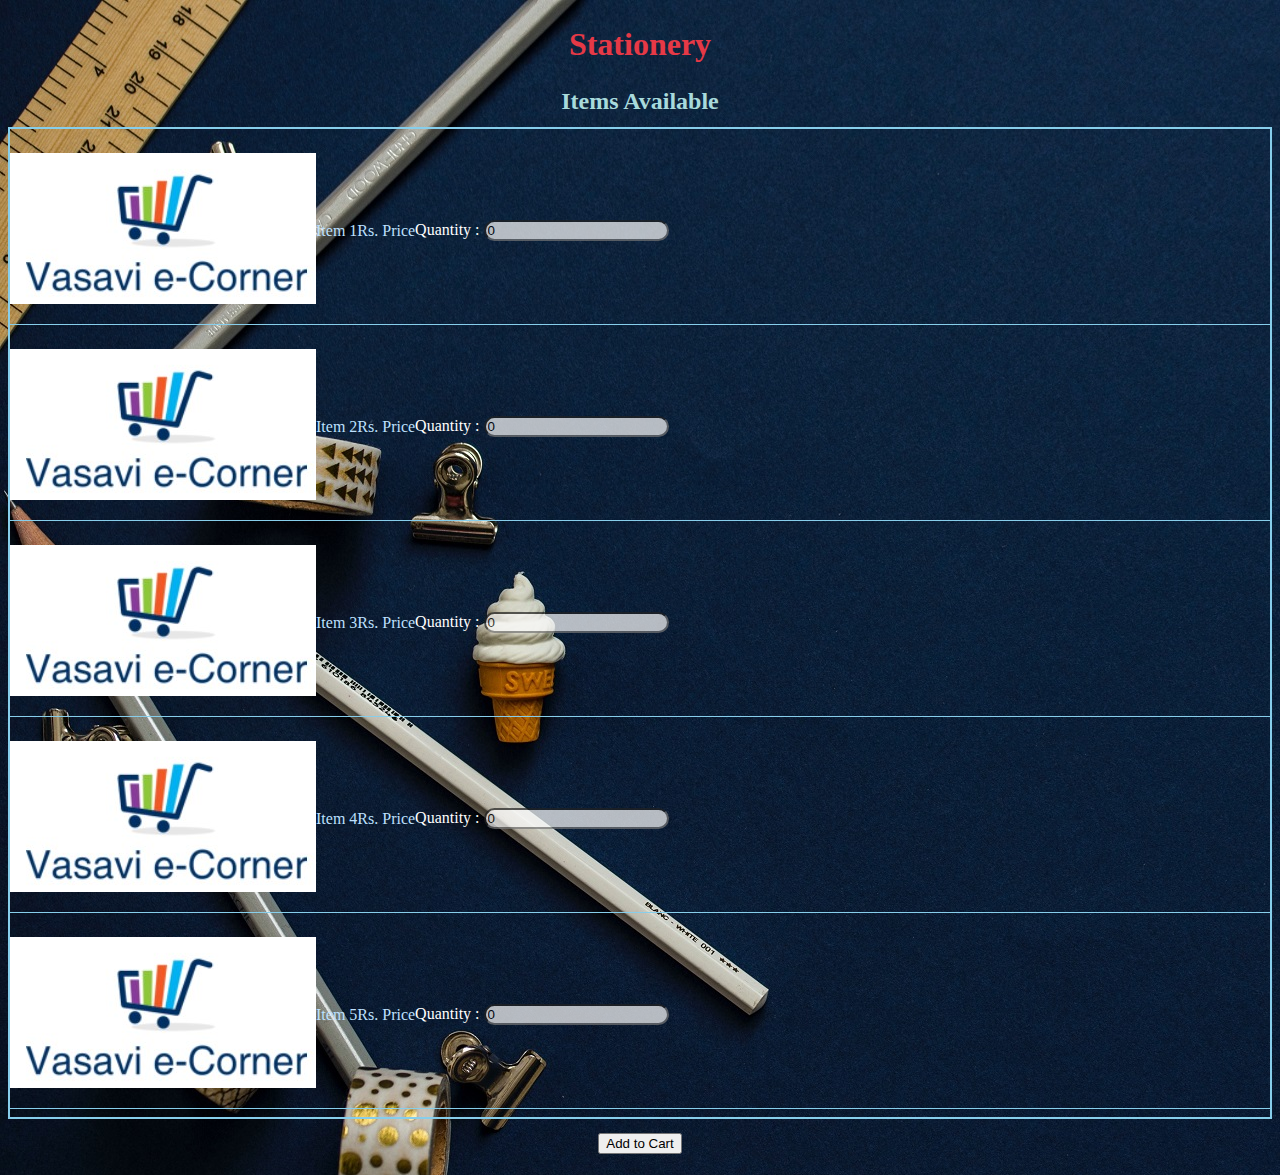
<file: Mini Project/stationery.html>
<!DOCTYPE html>
<html lang="en">

<head>
    <meta charset="UTF-8">
    <meta name="viewport" content="width=device-width, initial-scale=1.0">
    <link rel="stylesheet" href="https://cdn.jsdelivr.net/npm/bootstrap@4.5.3/dist/css/bootstrap.min.css"
        integrity="sha384-TX8t27EcRE3e/ihU7zmQxVncDAy5uIKz4rEkgIXeMed4M0jlfIDPvg6uqKI2xXr2" crossorigin="anonymous">

    <link rel="stylesheet" href="stationery.css">
    <title>Stationery</title>
</head>

<body>
    <header>
        <h1 style="color: #e63946;">
            Stationery
        </h1>
        <h2 style="color: #a8dadc;">
            Items Available
        </h2>
    </header>

    <div id="stationeryitems" class="container">
        <div class="row " id="row1">
            <div class="col">
                <img src="images/logo.jpg" alt="tem1">

            </div>
            <div class="col">
                <p class="items_disp">Item 1 </p>
            </div>

            <div class="col">
                <p class="items_disp">Rs. Price</p>
            </div>

            <div class="col">
                <label for="item1">Quantity :</label>
                <input type="number" name="item1" id="item1" value="0">
            </div>

        </div>
        <div class="row " id="row1">
            <div class="col">
                <img src="images/logo.jpg" alt="Item2">

            </div>
            <div class="col">
                <p class="items_disp">Item 2</p>
            </div>

            <div class="col">
                <p class="items_disp">Rs. Price</p>
            </div>

            <div class="col">
                <label for="item2">Quantity :</label>
                <input type="number" name="item2" id="item2" value="0">
            </div>

        </div>
        <div class="row " id="row1">
            <div class="col">
                <img src="images/logo.jpg" alt="Item3">

            </div>
            <div class="col">
                <p class="items_disp">Item 3</p>
            </div>

            <div class="col">
                <p class="items_disp">Rs. Price</p>
            </div>

            <div class="col">
                <label for="item3">Quantity :</label>
                <input type="number" name="item3" id="item3" value="0">
            </div>

        </div>

        <div class="row " id="row1">
            <div class="col">
                <img src="images/logo.jpg" alt="Item3">

            </div>
            <div class="col">
                <p class="items_disp">Item 4</p>
            </div>

            <div class="col">
                <p class="items_disp">Rs. Price</p>
            </div>

            <div class="col">
                <label for="item4">Quantity :</label>
                <input type="number" name="item4" id="item4" value="0">
            </div>

        </div>

        <div class="row " id="row1">
            <div class="col">
                <img src="images/logo.jpg" alt="Item3">

            </div>
            <div class="col">
                <p class="items_disp">Item 5</p>
            </div>

            <div class="col">
                <p class="items_disp">Rs. Price</p>
            </div>

            <div class="col">
                <label for="item5">Quantity :</label>
                <input type="number" name="item5" id="item5" value="0">
            </div>

        </div>


    </div>

    <center><button type="button" class="btn btn-outline-danger">Add to Cart</button></center>


    <script src="https://code.jquery.com/jquery-3.5.1.slim.min.js"
        integrity="sha384-DfXdz2htPH0lsSSs5nCTpuj/zy4C+OGpamoFVy38MVBnE+IbbVYUew+OrCXaRkfj"
        crossorigin="anonymous"></script>
    <script src="https://cdn.jsdelivr.net/npm/bootstrap@4.5.3/dist/js/bootstrap.bundle.min.js"
        integrity="sha384-ho+j7jyWK8fNQe+A12Hb8AhRq26LrZ/JpcUGGOn+Y7RsweNrtN/tE3MoK7ZeZDyx"
        crossorigin="anonymous"></script>
</body>

</html>
</file>
<file: Mini Project/index_css.css>
body{
    margin:0;
    /* background-color:#a8dadc; */
    background-image: url(images/backgroundimg.png);
}
header{
    background-color: #1d3557;
}
#logo{
    width: 8%;
    height:4%;
    margin: 0 auto;
    display:block;
}
#nav1{
    background-color:#ced4da;
}
#canteeninfo{
    text-align: justify;
    /* background-color: #56cfe1; */
    background-color: #ced4da;
    padding:5%;
    border:dashed;
    border-width: 0.1em 0.1em;
    border-radius: 1em;
}
#canteencontainer{
    margin:5% auto;
}
#stationeryinfo{
    text-align: justify;
    /* background-color: #e56b6f; */
    background-color: #ced4da;
    padding:5%;
    border:dashed;
    border-width: 0.1em 0.1em;
    border-radius: 1em;
}
#stationerycontainer{
    margin:5% auto;
}
#aboutus{
    margin-top: 5%;;
    margin-left: 5%;
    margin-right: 5%;
    text-align: justify;
}
#aboutus h2{
    border-bottom: 2px solid black;
    width:calc(100%/3);
    padding-bottom: 0.5em;
    margin-bottom: 0.5em;
}
#contactus{
    margin-left: 5%;
    margin-right: 5%;
}
#contactus h2{
    border-bottom: 2px solid black;
    width:calc(100%/3);
    padding-bottom: 0.5em;
    margin-bottom: 0.5em;
}
</file>
<file: Mini Project/cafeteria.css>
header{
    text-align:center;
    color: whitesmoke;
    font-weight: bolder;
    font-family: Arial, Helvetica, sans-serif;
}
#stationeryitems{
    border: solid 3px rgb(132, 147, 196);
}
#row1{
    display: flex;;
    border-bottom: solid 2px black;
    align-items: center;
    padding: 1em 0;
    margin: 0.5em 0;
}
.items_disp{
    text-align: center;
}
body{
    background: url(https://images.unsplash.com/photo-1504674900247-0877df9cc836?ixlib=rb-1.2.1&auto=format&fit=crop&w=500&q=60);
    background-size: cover;
}
.container{
    color: white;
    background:rgba(0,0,0,0.2);
    font-size: 20px;
}
input[type="number"]{
    background: #60adde;
    opacity: 0.7;
    border-radius: 20px;
}
button{
    margin: 1em 0;
}
</file>
<file: Mini Project/signup.css>
body{
    background: url(https://images.unsplash.com/photo-1445855743215-296f71d4b49c?ixlib=rb-1.2.1&ixid=eyJhcHBfaWQiOjEyMDd9&auto=format&fit=crop&w=500&q=60);
    background-size: cover;
    font-family: Arial, Helvetica, sans-serif;
}
.wrap{
    max-width: 350px;
    border-radius: 20px;
    margin: auto;
    background:rgba(0,0,0,0.8);
    box-sizing: border-box;
    padding: 40px;
    color:#fff;
    margin-top: 100px;
}
h2{
    text-align: center;
}
input[type=text],input[type=password]{
    width: 100%;
    box-sizing: border-box;
    padding: 12px 5px;
    background: rgba(0,0,0,0.1);
    outline: none;
    border: none;
    border-bottom: 1px dotted #fff;
    color:#fff;
    border-radius: 5px;
    margin: 5px;
    font-weight: bold;
}
input[type=submit]{
    width: 100%;
    box-sizing: border-box;
    padding: 10px 0;
    margin-top: 30px;
    outline: none;
    border: none;
    background: #60adde;
    opacity: 0.7;
    border-radius: 20px;
    font-size: 20px;
    color:#fff
}
input[type=submit]:hover{
    background: #003366;
    opacity: 0.7;
}
</file>
<file: Mini Project/stationery.css>
body{
    background-image: url(images/stat_back2.jpg);
    color: white;
}
header{
    text-align:center;
}
#stationeryitems{
    border: solid 2px skyblue;
}
#row1{
    display: flex;;
    border-bottom: solid 1.5px skyblue;
    align-items: center;
    padding: 1em 0;
    margin: 0.5em 0;
}
.items_disp{
    text-align: center;
    color: #bde0fe;
}
h1{
    margin:0.8em 0;
}
h2{
    margin: 0 0 0.5em;
}
input[type="number"]{
    opacity: 0.7;
    border-radius: 20px;
}
button{
    margin: 1em 0;
}
</file>
<file: Mini Project/login.css>
@import "https://use.fontawesome.com/releases/v5.5.0/css/all.css";
body{
  margin: 0;
  padding: 0;
  font-family: sans-serif;
  background: url(https://images.unsplash.com/photo-1485988412941-77a35537dae4?ixlib=rb-1.2.1&ixid=eyJhcHBfaWQiOjEyMDd9&auto=format&fit=crop&w=500&q=60);
  background-size: cover;
}
.login-box{
  width: 280px;
  position: absolute;
  top: 50%;
  left: 50%;
  transform: translate(-50%,-50%);
  color:whitesmoke;


}
.login-box h1{
  float: left;
  font-size: 40px;
  border-bottom: 6px solid lightseagreen;
  margin-bottom: 50px;
  padding: 13px 0;
  color:black
}
.form-group{
  width: 100%;
  overflow: hidden;
  font-size: 20px;
  padding: 8px 0;
  margin: 8px 0;
  border-bottom: 1px solid #25c2f1;
}
.form-group i{
  width: 26px;
  float: left;
  text-align: center;
}
.form-group input{
  border: none;
  outline: none;
  background: none;
  color: white;
  font-size: 18px;
  width: 80%;
  float: left;
  margin: 0 10px;
}
.btn{
  width: 100%;
  background: none;
  border: 2px solid #4caf50;
  color: white;
  padding: 5px;
  font-size: 18px;
  cursor: pointer;
  margin: 12px 0;
}
</file>
